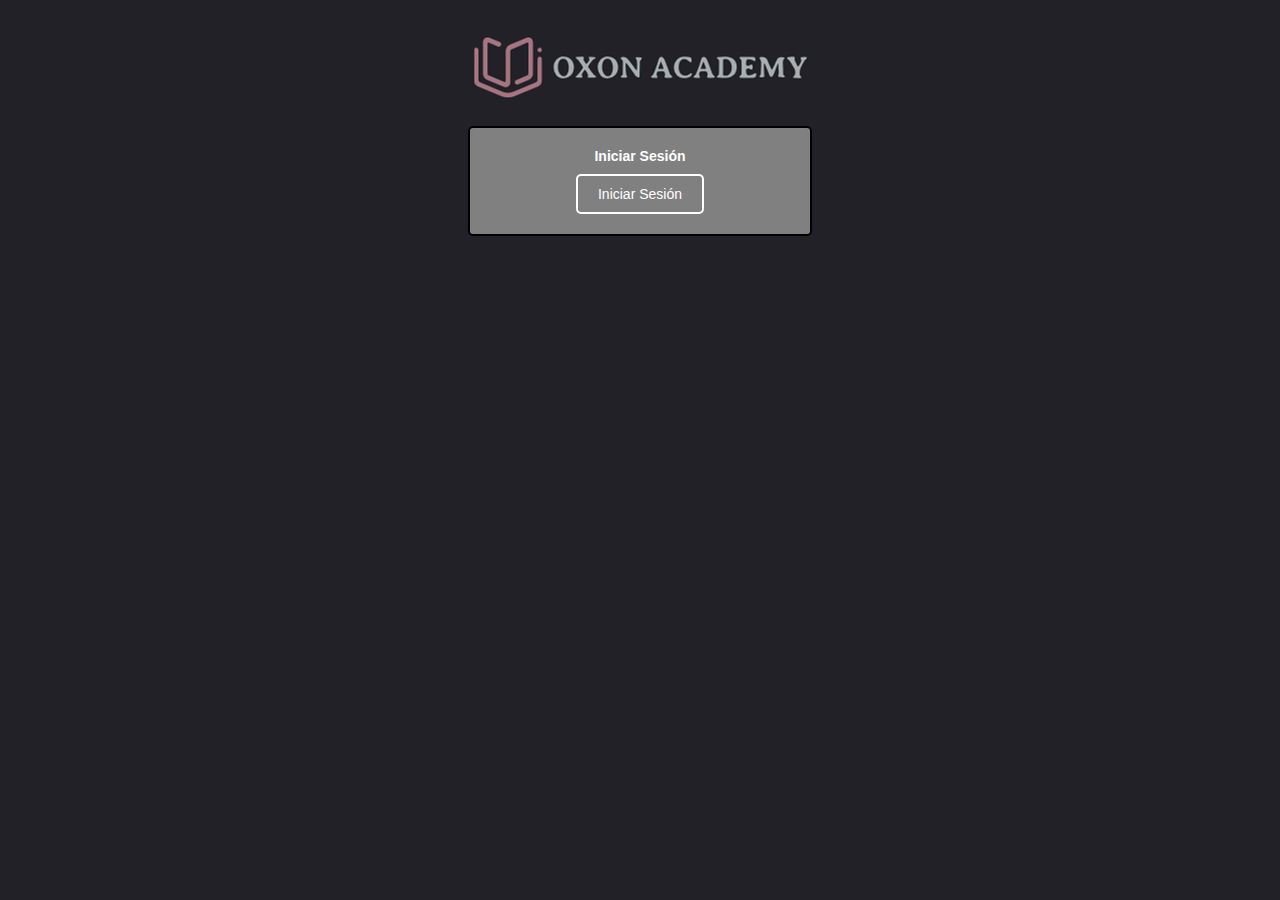
<file: ESTRUCTURA PARA WEB/index.html>
<!DOCTYPE html>
<html lang="en">
<head>
    <meta charset="UTF-8">
    <meta name="viewport" content="width=device-width, initial-scale=1.0">
    <link rel="stylesheet" href="./css/style.css" type="text/css">
    <title>Página Principal</title>
</head>
<body>
    <div class="contenedor-img-logo">
        <img src="./img/logoextendido.png">
    </div>
    <div class="contenedor-btn-login">
        <h2>Iniciar Sesión</h2>
        <a href="./login/formLogin.html">Iniciar Sesión</a>
    </div>
</body>
</html>
</file>
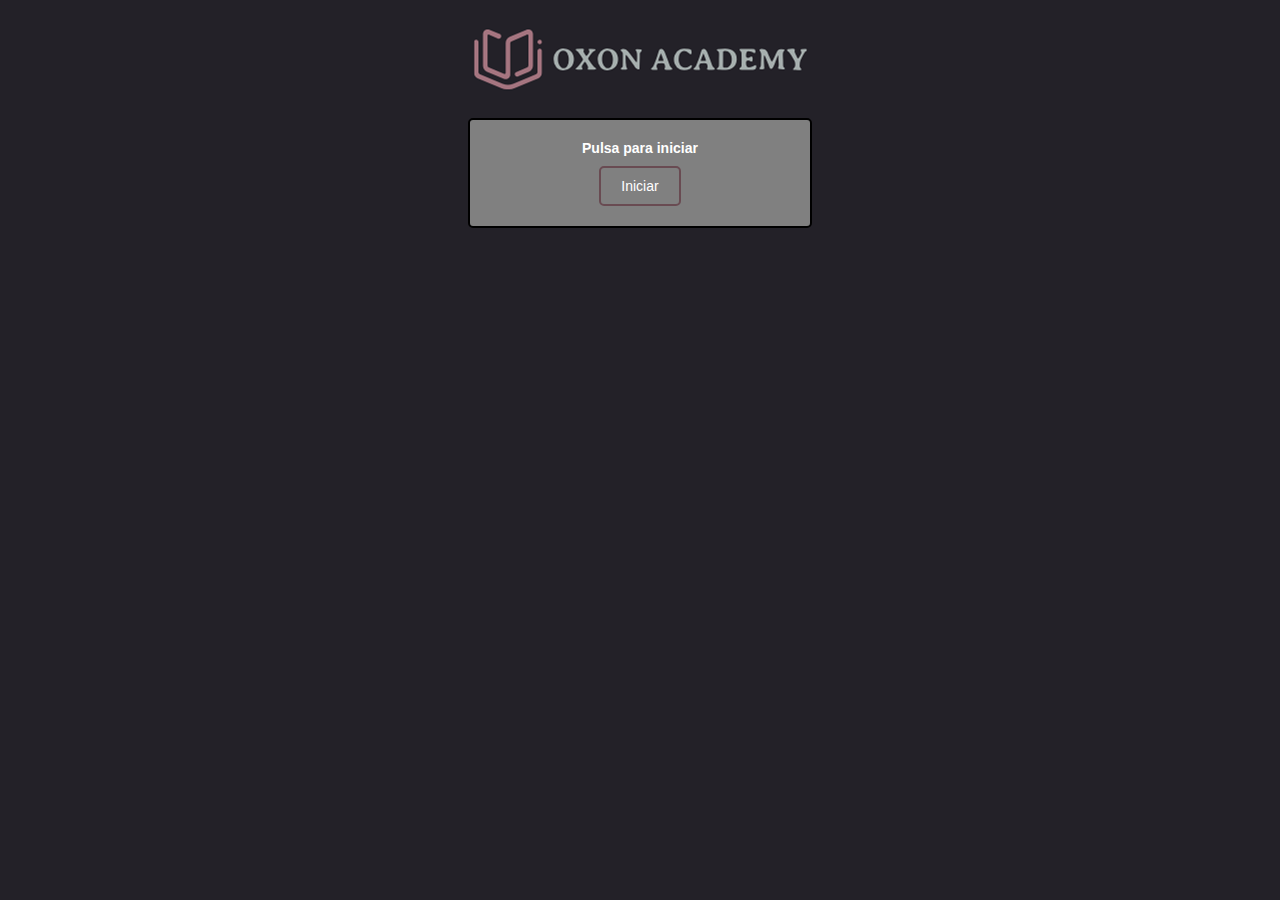
<file: WEB/index.html>
<!DOCTYPE html>
<html lang="en">
<head>
    <meta charset="UTF-8">
    <meta name="viewport" content="width=device-width, initial-scale=1.0">
    <link rel="stylesheet" href="./css/style.css" type="text/css">
    <title>Página Principal</title>
</head>
<body class="LOGIN">
    <div class="contenedor-img-logo">
        <img src="./img/logoextendido.png">
    </div>
    <div class="contenedor-btn-login">
        <h2>Pulsa para iniciar</h2>
        <a href="./login/formLogin.html">Iniciar</a>
    </div>
</body>

</html>
</file>
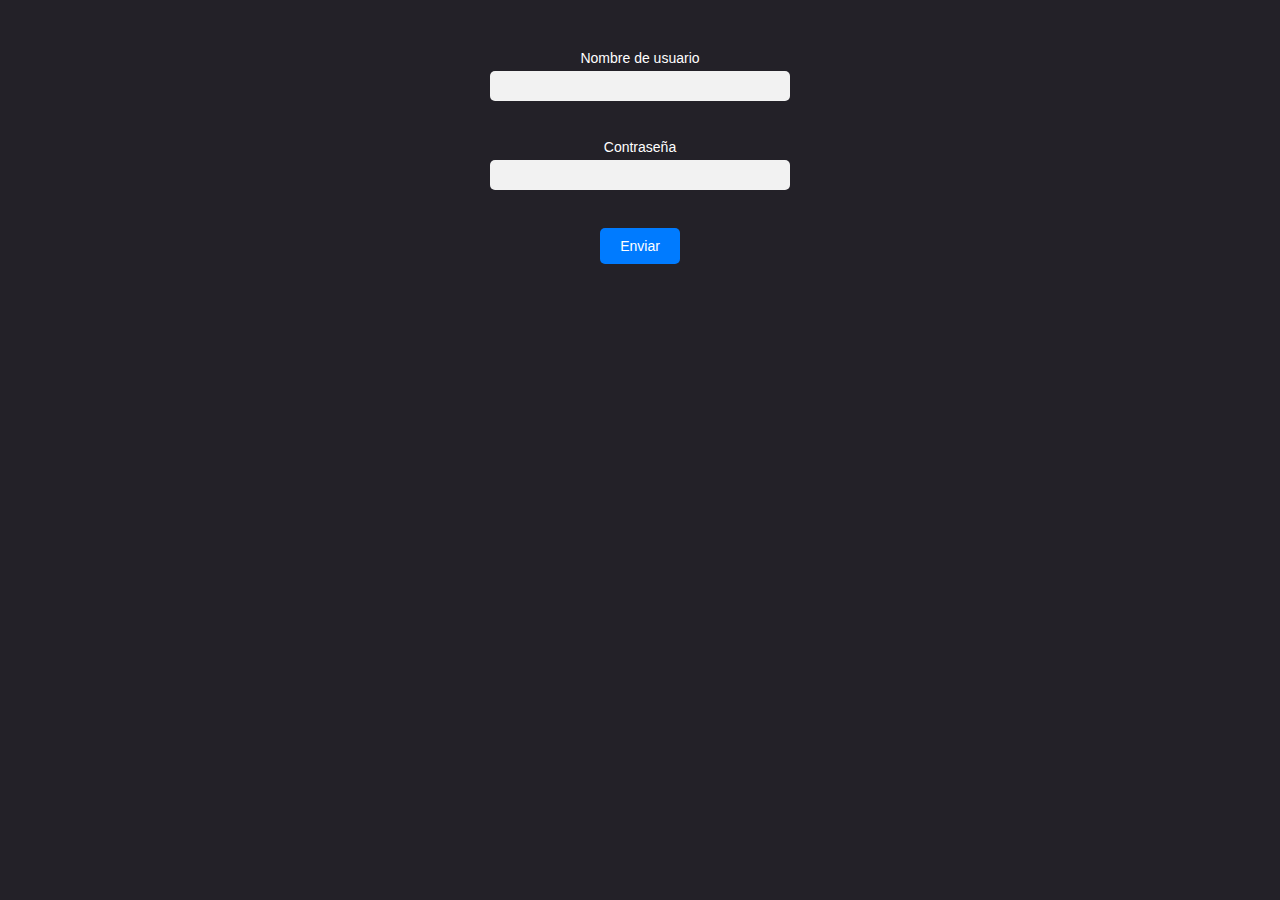
<file: ESTRUCTURA PARA WEB/login/formLogin.html>
<head>
    <link rel="stylesheet" href="./../css/style.css" type="text/css">
    <title>Login</title>
</head>
<body>
    <form method="POST" action="./comprobacion_login.php">
        <label for="nombre">Nombre de usuario</label><br>
        <input type="text" name="nombre" ><br><br>
        <label for="contra">Contraseña</label><br>
        <input type="password" name="contra"><br><br>
        <button type="submit">Enviar</button>
    </form>
    <h3 id="error_login"></h3>
</body>
</file>
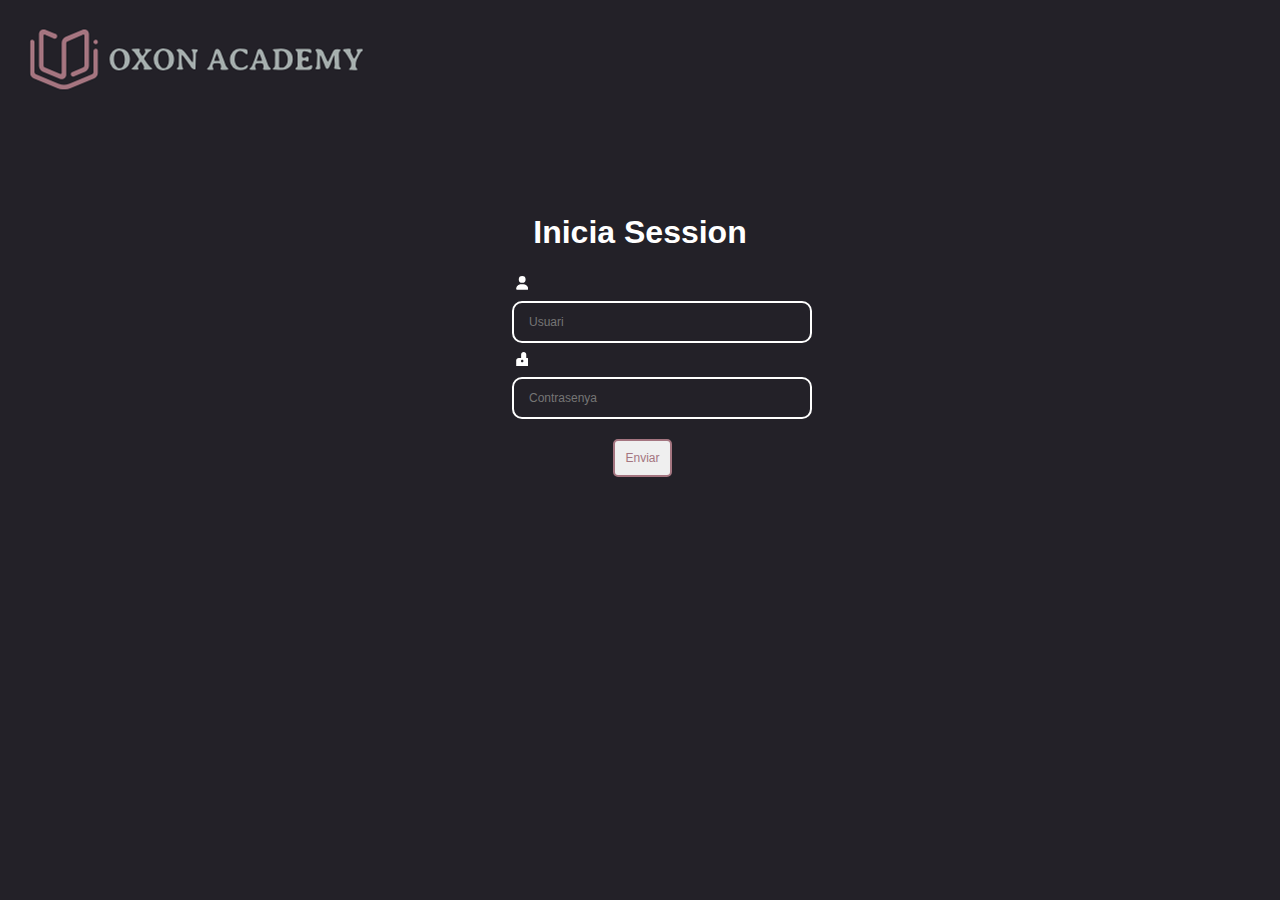
<file: WEB/login/formLogin.html>
<head>
    <meta charset="UTF-8">
    <link rel="stylesheet" href="./../css/style.css">
    <link rel="stylesheet" href="https://cdnjs.cloudflare.com/ajax/libs/font-awesome/5.15.4/css/all.min.css">
    <title>Login</title>
</head>
<body class="LOGIN">
    <img src="./../img/logoextendido.png" alt="" id="minilogoiniciosesion" >
    <div id="fromlogin">
        <h1 style="font-size: xx-large;">Inicia Session</h1>
        <form method="POST" action="./comprobacion_login.php">
            <div class="inputContainer">
                <input required="required" id="inputField" placeholder="Usuari" type="text" name="usuari">
                <label class="usernameLabel" for="usuari">Usuari</label>
                <svg viewBox="0 0 448 512" class="userIcon"><path d="M224 256A128 128 0 1 0 224 0a128 128 0 1 0 0 256zm-45.7 48C79.8 304 0 383.8 0 482.3C0 498.7 13.3 512 29.7 512H418.3c16.4 0 29.7-13.3 29.7-29.7C448 383.8 368.2 304 269.7 304H178.3z"></path></svg>            </div>
            <br>
            <div class="inputContainer">
                <input required="required" id="inputField" placeholder="Contrasenya" type="password" name="contra">
                <label class="usernameLabel" for="contra">Contrasenya</label>
                <svg viewBox="0 0 448 512" class="userIcon"><path d="M400 224h-24V96c0-52.9-43.1-96-96-96S184 43.1 184 96v128H96c-53 0-96 43-96 96v192c0 53 43 96 96 96h304c53 0 96-43 96-96V320c0-53-43-96-96-96zM224 384c-26.5 0-48-21.5-48-48s21.5-48 48-48s48 21.5 48 48s-21.5 48-48 48z"></path></svg>
            </div>
            <button class="button_c" type="submit">Enviar</button>
        </form>
        <p id="error_login"></p>
    </div>
</body>
</file>
<file: ESTRUCTURA PARA WEB/css/style.css>
/* Estilos generales */
body {
    font-family: Arial, sans-serif;
    background-color: rgb(35, 33, 40);
}

/* Estilo para el contenedor del boton de inicio de sesion */
.contenedor-btn-login {
    text-align: center;
    margin-top: 50px;
    padding: 20px;
    display: flex;
    flex-direction: column;
    align-items: center;
    border: 2px solid black;
    background-color: grey;
    border-radius: 5px;
    width: 300px;
    margin: 0 auto;
}

/* Estilo para el título del botón de inicio de sesión */
.contenedor-btn-login h2 {
    margin: 0 0 10px 0;
    font-size: 14px;
    color: white;
}

/* Estilo para el botón de inicio de sesión */
.contenedor-btn-login a {
    display: inline-block;
    padding: 10px 20px;
    color: #ffffff;
    text-decoration: none;
    font-size: 14px;
    border-radius: 5px;
    border: 2px solid white;
    transition: background-color 0.3s, color 0.3s;
}

/* Estilo para el botón de inicio de sesión al pasar el mouse */
.contenedor-btn-login a:hover {
    background-color: #0056b3;
    border-color: #0056b3;
}

/* Estilo para el contenedor de la imagen del logo */
.contenedor-img-logo {
    display: flex;
    justify-content: center;
    align-items: center;
}

/* Estilos CRUD */
.container {
    width: 80%;
    margin: 0 auto;
    padding: 20px;
    background-color: #fff;
    border-radius: 8px;
    box-shadow: 0 2px 5px rgba(0, 0, 0, 0.1);
}

h2 {
    text-align: center;
    margin-bottom: 20px;
}

table {
    width: 100%;
    border-collapse: collapse;
    margin-top: 20px;
    border: 2px solid #f2f2f2;
}

th, td {
    padding: 10px;
    border-bottom: 1px solid #ddd;
    text-align: left;
    border: 1px solid #f2f2f2;
}

tr:hover {
    background-color: #f5f5f5;
}

th {
    background-color: #f2f2f2;
    border: 1px solid #f2f2f2;
}

/* Estilos para los botones */
.create-button {
    text-align: right;
    margin-bottom: 20px;
}

.button {
    display: inline-block;
    padding: 10px 20px;
    text-decoration: none;
    background-color: #4CAF50;
    color: #fff;
    border-radius: 5px;
}

.button:hover {
    background-color: #45a049;
}

.button_e {
    display: inline-block;
    padding: 10px 20px;
    text-decoration: none;
    background-color: #008CBA;
    color: #fff;
    border-radius: 5px;
}

.button_e:hover {
    background-color: #0073e6;
}

.button_b {
    display: inline-block;
    padding: 10px 20px;
    text-decoration: none;
    background-color: #f44336;
    font-size: 14px;
    color: #fff;
    border-radius: 5px;
}

.button_b:hover {
    background-color: #d32f2f;
}

/* Estilos para el formulario de inicio de sesión */
form {
    margin-top: 50px;
    text-align: center;
}

form label {
    color: white;
    font-size: 14px;
}

form input[type="text"],
form input[type="password"] {
    width: 100%;
    max-width: 300px; /* Establecemos un ancho máximo */
    padding: 8px;
    margin: 5px auto 20px; /* Ajustamos el margen para centrarlos */
    border: none;
    border-radius: 5px;
    background-color: #f2f2f2;
    font-size: 12px;
}

form button[type="submit"] {
    padding: 10px 20px;
    border: none;
    border-radius: 5px;
    background-color: #007bff;
    color: #fff;
    font-size: 14px;
    cursor: pointer;
}

form button[type="submit"]:hover {
    background-color: #0056b3;
}
</file>
<file: WEB/css/style.css>
/* Part del codi tret de la pagina https://uiverse.io */
* {
    font-size: 12px;
}

body{
    margin: 0%;
}

header{
    background-color: #232128;
    text-align: center;
    margin: 0;
    position: fixed;
    width: 100%;
}

/* Estilos generales */
.CRUD {
    font-family: Arial, sans-serif;
    background-color: #232128;
}

.container {
    width: 100vw;
    max-width: 100vw;
    max-height: 50vh;
    background-color: #fff;
    overflow-y: auto;
}

.contenedor {
    width: 100vw;
    max-width: 90vw;
    margin: 0 auto;
    padding: 20px;
}

.LOGIN {
    font-family: Arial, sans-serif;
    background-color: rgb(35, 33, 40);
}

.cambiar-añadir {
    text-align: right;
}

#flecha_izquierda{
    margin-right: 5px;
}

#flecha_derecha{
    margin-left: 5px;
}

h1 {
    text-align: center;
    margin-top: 3em;
    color: white;
}

h2 {
    text-align: center;
    margin-bottom: 20px;
}
.titulo {
    text-align: center;
    
}
.contenedor-btn-login {
    text-align: center;
    margin-top: 50px;
    padding: 20px;
    display: flex;
    flex-direction: column;
    align-items: center;
    border: 2px solid black;
    background-color: grey;
    border-radius: 5px;
    width: 300px;
    margin: 0 auto;
}

#registros {
    margin-left: 5px;
}

h3 {
    color: white;
    font-size: 18px;
}

.formuuu{
    text-align: center;
    justify-content: center;
    }
.contenedor-btn-login h2 {
    margin: 0 0 10px 0;
    font-size: 14px;
    color: white;
}

.contenedor-btn-login a {
    display: inline-block;
    padding: 10px 20px;
    color: #ffffff;
    text-decoration: none;
    font-size: 14px;
    border-radius: 5px;
    border: 2px solid #694b52;
    transition: background-color 0.3s, color 0.3s;
}

.contenedor-btn-login a:hover {
    background-color: #a47580;
    border-color: #a47580;
}

.contenedor-img-logo {
    display: flex;
    justify-content: center;
    align-items: center;
}

.container table th,
.container table td {
    text-align: center;
    align-items: center;
}

.container table th form,
.container table td form {
    display: flex;
    justify-content: center;
}

.container table th form input[type="submit"],
.container table td form input[type="submit"],
.container table th form select,
.container table td form select {
    width: 100%;
    max-width: 100%;
    max-height: 100%;
    margin: 0 auto;
}

.separacambioprofe {
    display: flex;
    align-items: center;
    text-align: center;
    padding-left: 36%;
}

.separacambioprofe>a {
    width: 20%;
    margin-left: 37%;
}

table {
    width: 100%;
    border-collapse: collapse;
    margin-top: 20px;
    border: 2px solid #f2f2f2;
    overflow-y: auto;
}

.active {
    background-color: #f5f5f5
}

thead {
    position: sticky;
    top: -1;
    z-index: 9999; /* Asegura que la imagen esté encima de otros elementos */
}

th,
td {
    padding: 10px;
    border-bottom: 1px solid #ddd;
    text-align: left;
    border: 1px solid #f2f2f2;
}

input[name="1"]{
    background-color: red;
}

tr:hover {
    background-color: #f5f5f5;
}

th {
    background-color: #f2f2f2;
    border: 1px solid #f2f2f2;
}

.create-button {
    text-align: right;
    margin-bottom: 20px;
}

.button_c {
    display: inline-block;
    padding: 10px;
    text-decoration: none;
    color: #a47580;
    border: 2px solid #a47580;
    border-radius: 5px;
    margin-left: 5px;
    z-index: 9999; /* Asegura que la imagen esté encima de otros elementos */
}

.button_c:hover {
    background-color: #a47580;
    color: white;
    cursor: pointer;
}

.button_e {
    padding: 6px;
    color: black;
    border-radius: 5px;
}

.button_b {
    padding: 6px;
    margin-left: 5px;
    color: red;
    border-radius: 5px;
}

form {
    margin-top: 50px;
    text-align: center;
}

form label {
    color: white;
    font-size: 14px;
}

form input {
    color: black;
}

form input[type="text"],
form input[type="tel"],
form input[type="password"],
form input[type="email"],
form input[type="number"],
.selectform {
    width: 100%;
    max-width: 300px;
    padding: 10px;
    margin-bottom: 20px;
    border-radius: 5px;
    border: 1px solid rgb(0, 0, 0);
    background-color: #dedede;
}

form input[type="submit"] {
    padding: 10px 20px;
    color: #ffffff;
    text-decoration: none;
    font-size: 14px;
    border-radius: 5px;
    border: 2px solid #694b52;
    background-color: rgb(164, 104, 104);
    transition: background-color 0.3s, color 0.3s;
    cursor: pointer;
}

form input[type="submit"]:hover {
    background-color: #a47580;
    border-color: #a47580;
}

.selectform {
    width: 100%;
    max-width: 320px;
    padding: 10px;
    margin-bottom: 20px;
    border-radius: 5px;
    border: 1px solid black;
}

#cruz {
    margin-right: 20px;
}

.image-container {
    position: relative;
    display: inline-block;
    width: 20px;
    height: 20px;
}

.image {
    position: absolute;
    width: 100%;
    height: 100%;
    transition: opacity 0.3s;
}

.image-hover {
    opacity: 0;
    cursor: pointer;
}

.image-container:hover .image-hover {
    opacity: 1;
}

.image-container:hover .image-default {
    opacity: 0;
}

.errors{
    color: red;
}

.button_form{
    display: inline-block;
    padding: 10px 20px;
    text-decoration: none;
    background-color: #a47580;
    border: 2px solid #674950;
    border-radius: 5px;
}

.button_form:hover{
    background-color: #674950;
}

.inputContainer {   
    position: relative;   
    display: flex;   
    flex-direction: column;   
    gap: 10px; 
    padding-left: 40vw;
}  

#inputField {   
    border: 2px solid white;   
    background-color: transparent;   
    border-radius: 10px;   
    padding: 12px 15px;   
    color: black;   
    font-weight: 500;   
    outline: none;   
    caret-color: rgb(155, 78, 255);   
    transition-duration: .3s;   
    font-family: Whitney, -apple-system, BlinkMacSystemFont, Segoe UI, Roboto, Helvetica, Arial, sans-serif; 
}  

.userIcon {   
    position: absolute;   
    fill: white;   
    width: 12px;   
    top: -25px;   
    left: -15px;  
    opacity: 1;
    transition: .2s linear;
    padding-left: 41.5vw;
}

.usernameLabel {   
    position: absolute;   
    top: -25px;   
    left: 5px;   
    color: white;   
    font-size: 14px;   
    font-weight: 400;   
    font-family: Whitney, -apple-system, BlinkMacSystemFont, Segoe UI, Roboto, Helvetica, Arial, sans-serif;   
    overflow: hidden;   
    transition: .2s linear;   
    opacity: 0; 
    padding-left: 40vw;
}

#inputField:focus ~ .usernameLabel, #inputField:valid ~ .usernameLabel {   
    transform: translateX(20px);   
    opacity: 1;
}

/* Estilos específicos para pantallas pequeñas */
@media screen and (max-width: 768px) {
    .container table,
    .container thead,
    .container tbody,
    .container th,
    .container td,
    .container tr {
        display: block;
    }

    /* Ocultar el encabezado de la tabla en móviles */
    .container thead {
        display: none;
    }

    /* Hacer que cada fila sea un bloque */
    .container tr {
        margin-bottom: 10px;
        border: 1px solid #ddd;
        padding: 10px;
    }

    /* Hacer que las celdas actúen como filas con encabezados */
    .container td {
        display: block;
        text-align: right;
        padding-left: 50%;
        position: relative;
    }

    /* Mostrar el contenido del encabezado antes de cada celda */
    .container td:before {
        content: attr(data-label);
        position: absolute;
        left: 0;
        width: 45%;
        padding-left: 10px;
        font-weight: bold;
        text-align: left;
    }
}
</file>
